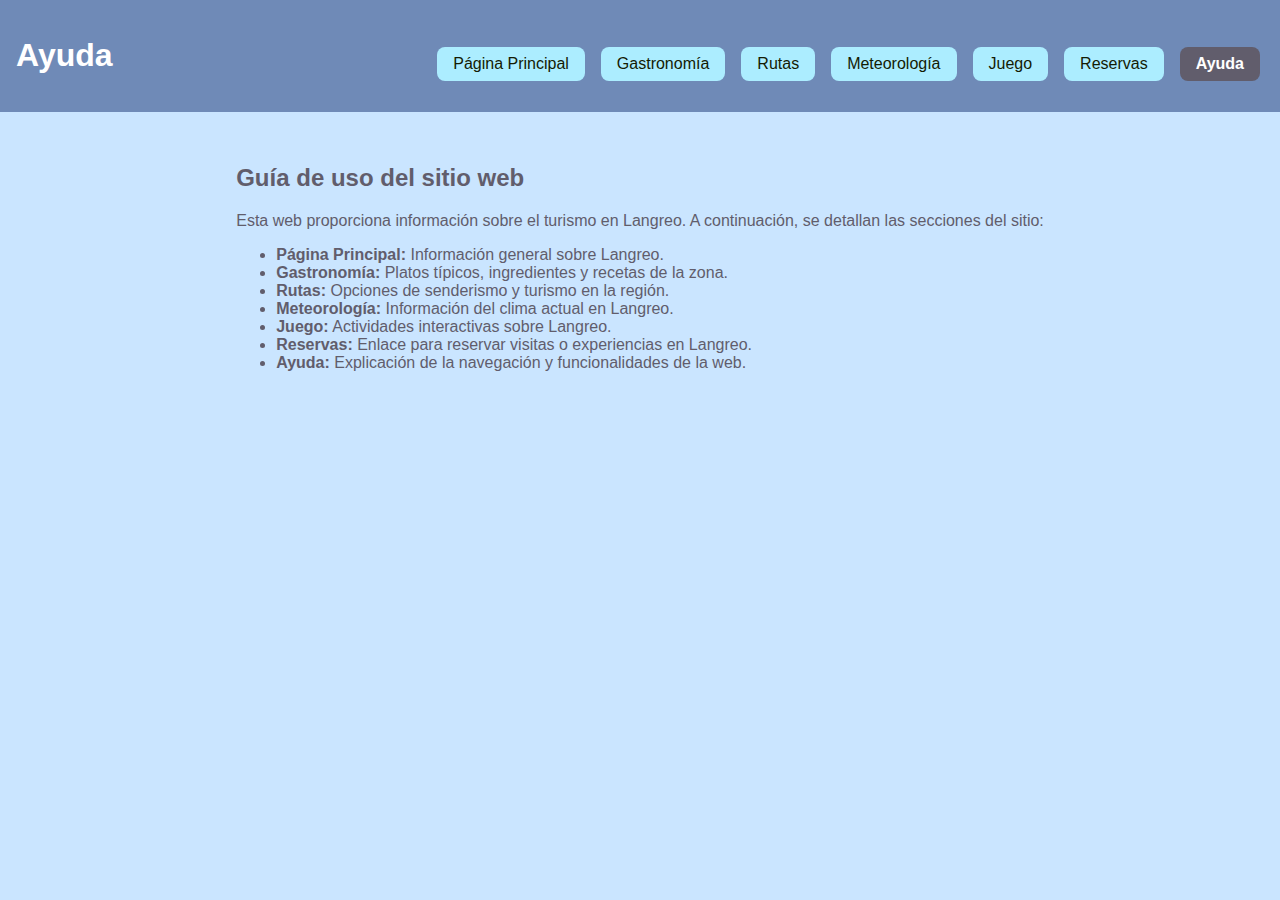
<file: ayuda.html>
<!DOCTYPE HTML>
<html lang="es">
<head>
    <meta charset="UTF-8" />
    <title>Ayuda</title>
    <meta name="viewport" content="width=device-width, initial-scale=1.0" />
    <link rel="stylesheet" href="estilo/estilo.css" />
    <link rel="stylesheet" href="estilo/layout.css" />
    <link rel="icon" href="multimedia/imagenes/favicon.ico">
</head>
<body>
    <header>
        <h1>Ayuda</h1>
        <nav>
            <a href="index.html">Página Principal</a>
            <a href="gastronomia.html">Gastronomía</a>
            <a href="rutas.html">Rutas</a>
            <a href="meteorologia.html">Meteorología</a>
            <a href="juego.html">Juego</a>
            <a href="reservas.php">Reservas</a>
            <a href="ayuda.html" class="active">Ayuda</a>
        </nav>
    </header>

    <main>
        <h2>Guía de uso del sitio web</h2>
        <p>Esta web proporciona información sobre el turismo en Langreo. A continuación, se detallan las secciones del sitio:</p>
        
        <ul>
            <li><strong>Página Principal:</strong> Información general sobre Langreo.</li>
            <li><strong>Gastronomía:</strong> Platos típicos, ingredientes y recetas de la zona.</li>
            <li><strong>Rutas:</strong> Opciones de senderismo y turismo en la región.</li>
            <li><strong>Meteorología:</strong> Información del clima actual en Langreo.</li>
            <li><strong>Juego:</strong> Actividades interactivas sobre Langreo.</li>
            <li><strong>Reservas:</strong> Enlace para reservar visitas o experiencias en Langreo.</li>
            <li><strong>Ayuda:</strong> Explicación de la navegación y funcionalidades de la web.</li>
        </ul>
    </main>
</body>
</html>
</file>
<file: estilo/estilo.css>
/* Paleta de colores:
#CAE5FF - Azul claro (fondo general)
#ACEDFF - Celeste (fondos suaves)
#89BBFE - Azul medio (acentos, hover)
#6F8AB7 - Azul grisáceo (elementos destacados)
#615D6C - Gris púrpura (texto principal o navbar fondo)
*/

body {
    background-color: #CAE5FF; /* Fondo claro para buena legibilidad */
    color: #615D6C; /* Texto principal oscuro */
    font-family: Arial, sans-serif;
    margin: 0;
    padding: 0;
    width: 100%;
}

/* Encabezado */
header {
    background-color: #6F8AB7; /* Azul grisáceo elegante */
    color: white;
    padding: 1rem;
    text-align: center;
}

/* Navegación */
nav {
    display: flex;
    flex-wrap: wrap;
    justify-content: center;
    gap: 1rem;
    margin-top: 1rem;
}

nav a {
    text-decoration: none;
    background-color: #ACEDFF;
    color: #141B03;
    padding: 0.5rem 1rem;
    border-radius: 8px;
    display: inline-block;
    margin: 0.25rem;
}

nav a:hover {
    background-color: #89BBFE;
    color: white;
}

nav a.active {
    background-color: #615D6C;
    color: white;
    font-weight: bold;
}


/* Tablas */
table {
    width: 100%;
    border-collapse: collapse;
    margin: 1rem 0;
    background-color: #ACEDFF;
}

table th,
table td {
    border: 1px solid #6F8AB7;
    padding: 0.75rem;
    text-align: left;
}

table th {
    background-color: #89BBFE;
    color: white;
}

/* Figuras e imágenes */
figure {
    text-align: center;
    margin: 2rem 0;
}

figcaption {
    font-style: italic;
    margin-top: 0.5rem;
}

/* Videos y audios */
video,
audio {
    display: block;
    margin: 2rem auto;
    max-width: 100%;
}

/* Main content spacing */
main {
    padding: 1.5rem;
}
</file>
<file: estilo/layout.css>
/* === LAYOUT GENERAL === */

/* 1. Contenedor principal */
body {
    display: flex;
    flex-direction: column;
    min-height: 100vh;
}

header {
    display: flex;
    justify-content: space-between;
    align-items: center;
    flex-wrap: wrap; /* Para móviles */
}

nav {
    display: flex;
    flex-wrap: wrap;
    gap: 0.5rem;
}

/* 4. Contenido principal */
main {
    flex: 1; /* hace que main crezca para ocupar espacio */
    max-width: 1200px;
    margin: 0 auto;
    padding: 1rem;
}

/* === MEDIA QUERIES === */

/* Dispositivos pequeños (móviles) */
@media (max-width: 600px) {
    nav {
        flex-direction: column;
        align-items: center;
    }

    nav a {
        width: 90%;
        text-align: center;
    }

    main {
        padding: 0.5rem;
    }
}

/* Dispositivos medianos (tablets) */
@media (min-width: 601px) and (max-width: 1024px) {
    nav {
        flex-direction: row;
        flex-wrap: wrap;
        justify-content: space-around;
    }

    main {
        padding: 1rem 2rem;
    }
}

/* Escritorio grande */
@media (min-width: 1025px) {
    nav {
        justify-content: center;
    }

    main {
        padding: 2rem;
    }
}
</file>
